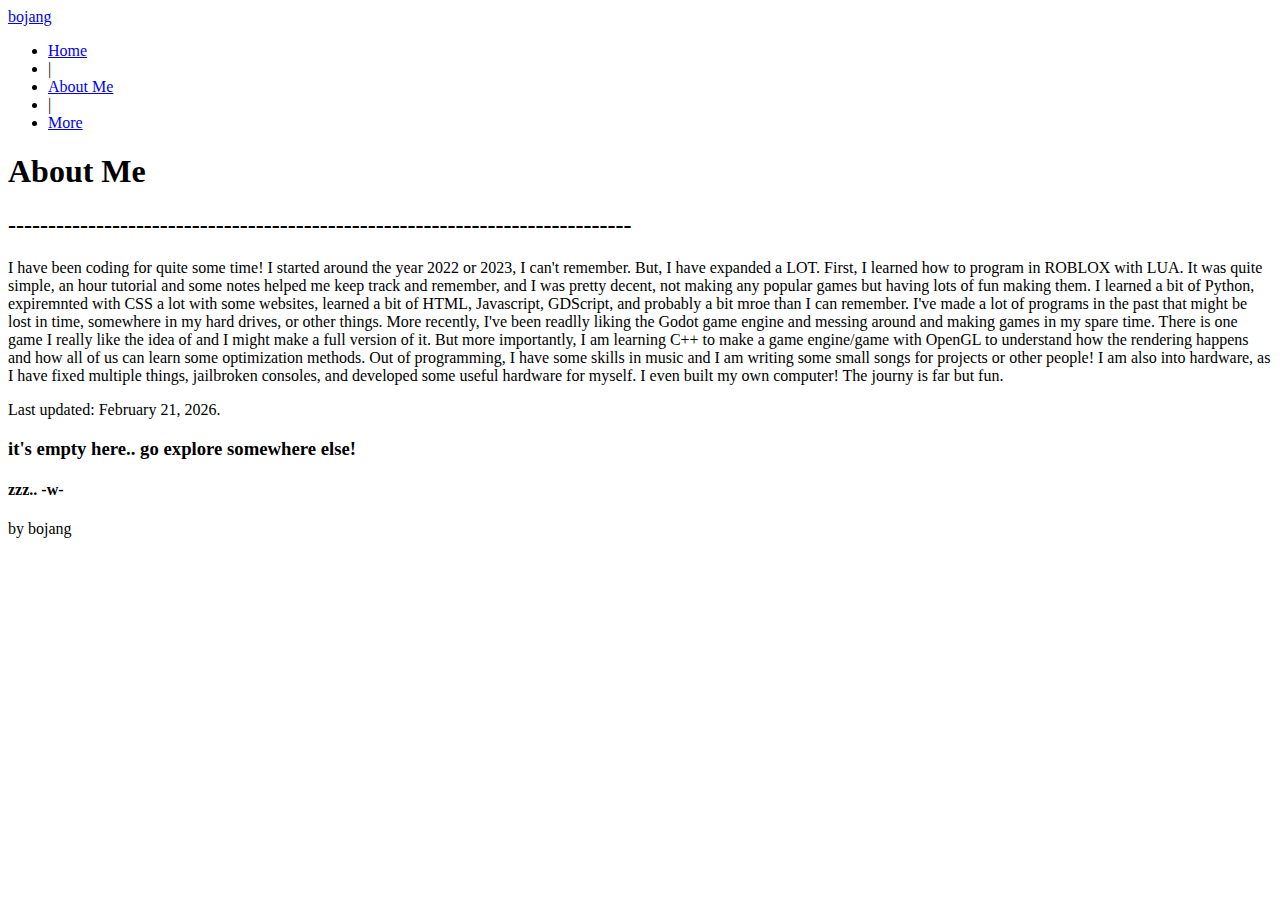
<file: about.html>
<!-- about-->

<!DOCTYPE html>
<html lang="en">
<head>
    <meta charset="UTF-8">
    <meta name="viewport" content="width=device-width, initial-scale=1.0">

    <link rel="stylesheet" type="text/css" href="style.css"> <!--Linking CSS-->

    <title>About</title>
</head>
<body>
    
    <nav>
        <a href="index.html" class="me"><span>bojang</span></a>

        <ul class="direct">
            <li><a href="index.html">Home</a></li>
            <li>|</li>
            <li><a href="about.html">About Me</a></li>
            <li>|</li>
            <li><a href="more.html">More</a></li>
        </ul>
    </nav>

    <section id="star">
        <div class="info">
            <h1><span>About Me</span></h1>
            <h2>------------------------------------------------------------------------------</h2>
            <p>I have been coding for quite some time! I started around the year 2022 or 2023, I can't remember. But, I have expanded a LOT. First, I learned how to program in ROBLOX with LUA. It was quite simple, an hour tutorial and some notes helped me keep track and remember,
                and I was pretty decent, not making any popular games but having lots of fun making them. I learned a bit of Python, expiremnted with CSS a lot with some websites, learned a bit of HTML, Javascript, GDScript, and probably a bit mroe than I can remember. I've made a lot of
                programs in the past that might be lost in time, somewhere in my hard drives, or other things. More recently, I've been readlly liking the Godot game engine and messing around and making games in my spare time. There is one game I really like the idea of and I might make a full version of it.
                But more importantly, I am learning C++ to make a game engine/game with OpenGL to understand how the rendering happens and how all of us can learn some optimization methods. Out of programming, I have some skills in music and I am writing some small songs for projects or other people!
                I am also into hardware, as I have fixed multiple things, jailbroken consoles, and developed some useful hardware for myself. I even built my own computer! The journy is far but fun.
            </p>
            <p>
                Last updated: February 21, 2026.
            </p>
            <h3>it's empty here.. go explore somewhere else!</h3>
            <h4>zzz.. -w-</h4>
        </div>
    </section>

    <footer class ="foot">
        <p>by bojang</p>
    </footer>
</body>
</html>
</file>
<file: style.css>

</file>
